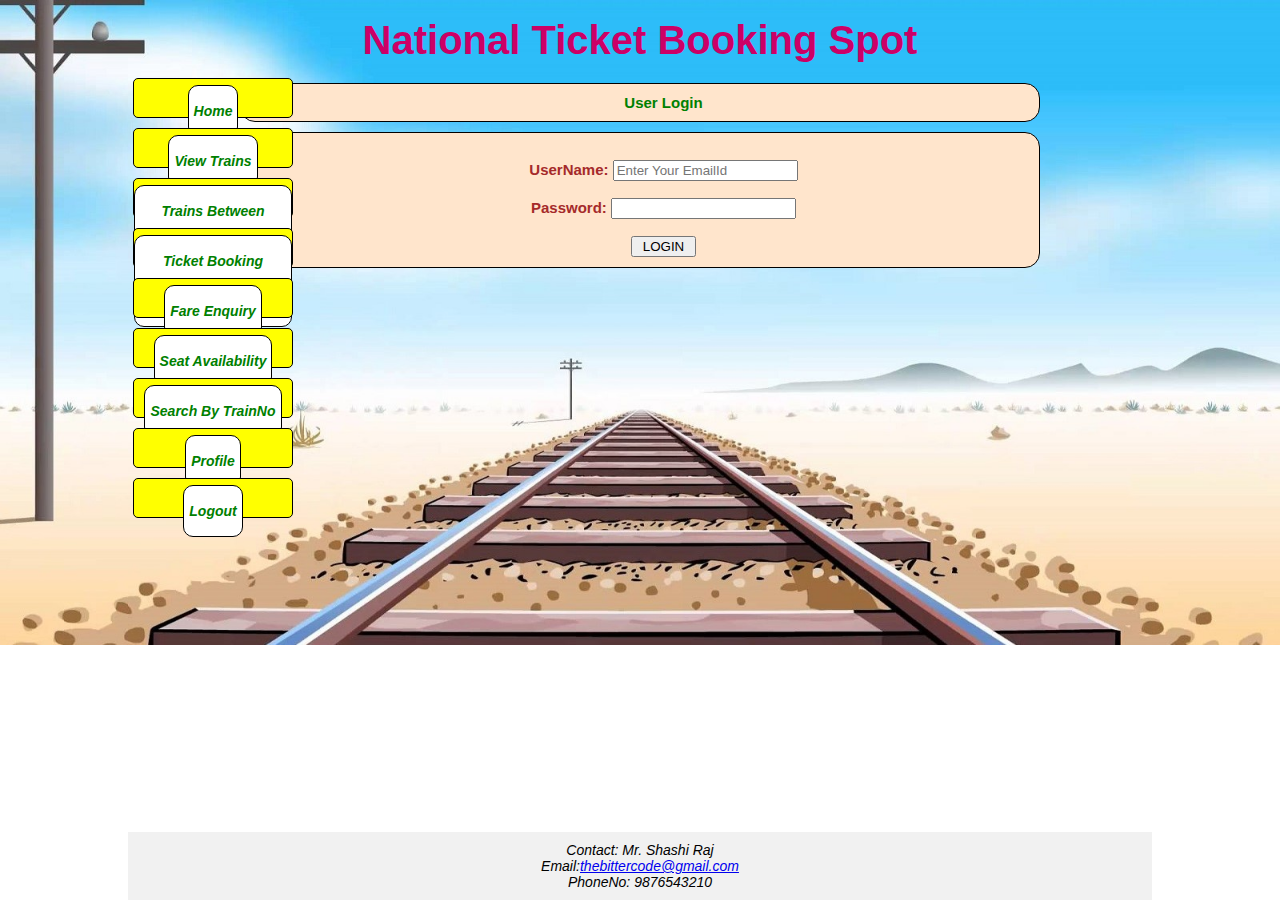
<file: index.html>
<!DOCTYPE html>
<html>
<head>
<meta charset="ISO-8859-1">
<title>E-Trains</title>
<link rel="stylesheet" href="UserHome_Css.css">
</head>
<body>
	<header>
		<h1 class="hd">National Ticket Booking Spot</h1>
		<div class="home">
			<p class="menu">
				<a href="userhome">Home</a>
			</p>
		</div>
		<div class="home">
			<p class="menu">
				<a href="userviewtrainfwd">View Trains</a>
			</p>
		</div>
		<div class="home">
			<p class="menu">
				<a href="trainbwstnfwd">Trains Between Stations</a>
			</p>
		</div>
		<div class="home">
			<p class="menu">
				<a href="bookingdetails">Ticket Booking History</a>
			</p>
		</div>
		<div class="home">
			<p class="menu">
				<a href="fareenqfwd">Fare Enquiry</a>
			</p>
		</div>
		<div class="home">
			<p class="menu">
				<a href="useravailfwd">Seat Availability</a>
			</p>
		</div>
		<div class="home">
			<p class="menu">
				<a href="usersearchtrain">Search By TrainNo</a>
			</p>
		</div>
		<div class="home">
			<p class="menu">
				<a href="userprofile">Profile</a>
			</p>
		</div>
		<div class="home">
			<p class="menu">
				<a href="userlogout">Logout</a>
			</p>
		</div>
	</header>
	<div class="tab green">User Login</div>
	<form action="UserLogin.html" class="tab brown" method="post">
		<br /> UserName: <input type="text" name="uname"
			placeholder="Enter Your EmailId"> <br /> <br /> Password: <input
			type="password" name="pword"> <br /> <br /> <input
			type="submit" value=" LOGIN "><br />

	</form>
	<br />
	<footer>
		<address id="cent">
			Contact: Mr. Shashi Raj<br />Email:<a href="mailto">thebittercode@gmail.com</a><br />PhoneNo:
			9876543210
		</address>
	</footer>
</body>
</html>
</file>
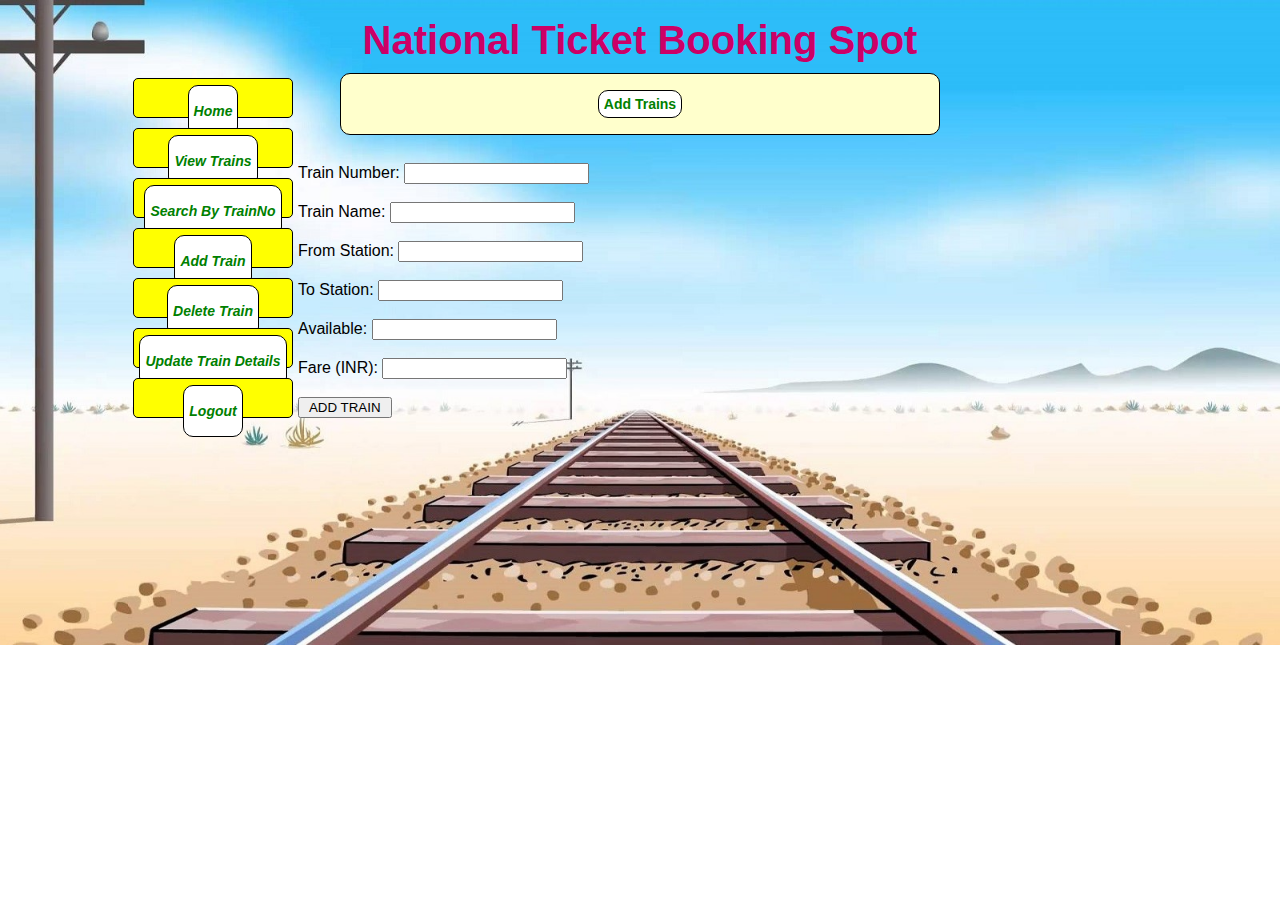
<file: AddTrains.html>
<!DOCTYPE html>
<html>
<head>
<meta charset="ISO-8859-1">
<title>E-Trains</title>
<link rel="stylesheet" href="UserHome_Css.css">
<script>
  function validateAddTrainForm() {
    const form = document.forms["addTrainForm"];
    const fields = ["trainno", "trainname", "fromstation", "tostation", "available", "fare"];
    for (const field of fields) {
      if (!form[field].value) {
        alert(field.replace(/^[a-z]/, c => c.toUpperCase()) + " is required!");
        return false;
      }
    }
    if (isNaN(form["trainno"].value)) {
      alert("Train Number must be numeric!");
      return false;
    }
    if (isNaN(form["fare"].value)) {
      alert("Fare must be numeric!");
      return false;
    }
    return true;
  }
</script>
</head>
<body>
<header>
    <h1 class="hd">National Ticket Booking Spot</h1>
    <div class="home"><p class="menu"><a href="AdminHome.html">Home</a></p></div>
    <div class="home"><p class="menu"><a href="adminviewtrainfwd">View Trains</a></p></div>
    <div class="home"><p class="menu"><a href="adminsearchtrainfwd">Search By TrainNo</a></p></div>
    <div class="home"><p class="menu"><a href="addtrainfwd">Add Train</a></p></div>
    <div class="home"><p class="menu"><a href="cancletrainfwd">Delete Train</a></p></div>
    <div class="home"><p class="menu"><a href="updatetrain">Update Train Details</a></p></div>
    <div class="home"><p class="menu"><a href="adminlogout">Logout</a></p></div>
</header>
<div class="main"><p class="menu">Add Trains</p></div>
<form name="addTrainForm" action="adminaddtrain" method="post" onsubmit="return validateAddTrainForm()">
    <br /> Train Number: <input type="text" name="trainno"><br />
    <br /> Train Name: <input type="text" name="trainname"><br />
    <br /> From Station: <input type="text" name="fromstation"><br />
    <br /> To Station: <input type="text" name="tostation"><br />
    <br /> Available: <input type="text" name="available"><br />
    <br /> Fare (INR): <input type="text" name="fare"><br />
    <br /> <input type="submit" value=" ADD TRAIN ">
</form>
<br />
</body>
</html>
</file>
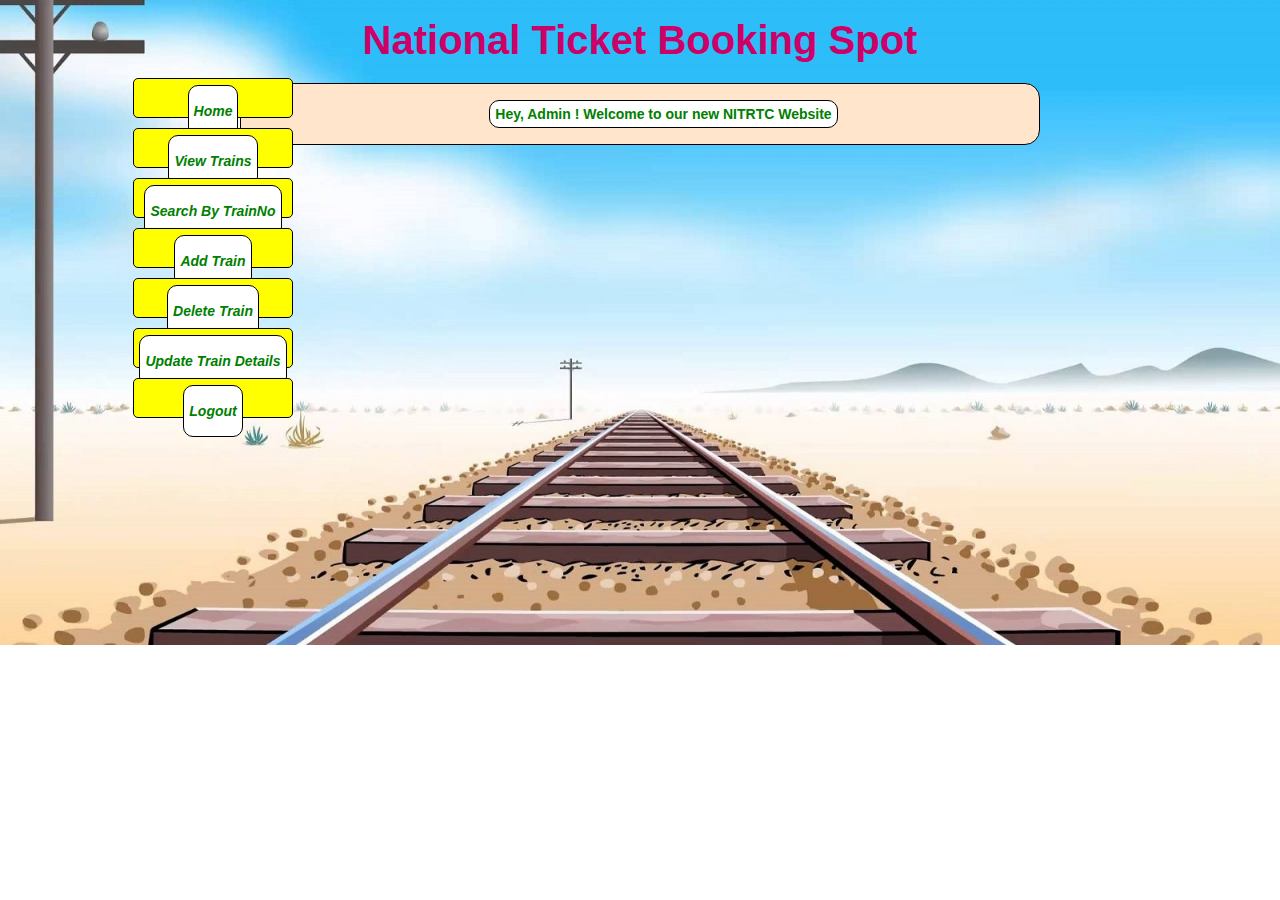
<file: AdminHome.html>
<!DOCTYPE html>
<html>
<head>
<meta charset="ISO-8859-1">
<title>E-Trains</title>
<link rel="stylesheet" href="UserHome_Css.css">
</head>
<body>
	<header>
		<h1 class="hd">National Ticket Booking Spot</h1>
		<div class="home">
			<p class="menu">
				<a href="AdminHome.html">Home</a>
			</p>
		</div>
		<div class="home">
			<p class="menu">
				<a href="adminviewtrainfwd">View Trains</a>
			</p>
		</div>
		<div class="home">
			<p class="menu">
				<a href="adminsearchtrainfwd">Search By TrainNo</a>
			</p>
		</div>

		<div class="home">
			<p class="menu">
				<a href="addtrainfwd">Add Train</a>
			</p>
		</div>
		<div class="home">
			<p class="menu">
				<a href="cancletrainfwd">Delete Train </a>
			</p>
		</div>
		<div class="home">
			<p class="menu">
				<a href="updatetrain">Update Train Details</a>
			</p>
		</div>
		<div class="home">
			<p class="menu">
				<a href="adminlogout">Logout</a>
			</p>
		</div>
	</header>
	
	<div class='tab'>
		<p class='menu'> Hey, Admin ! Welcome to our new NITRTC Website
		</p>
	</div>


</body>
</html>
</file>
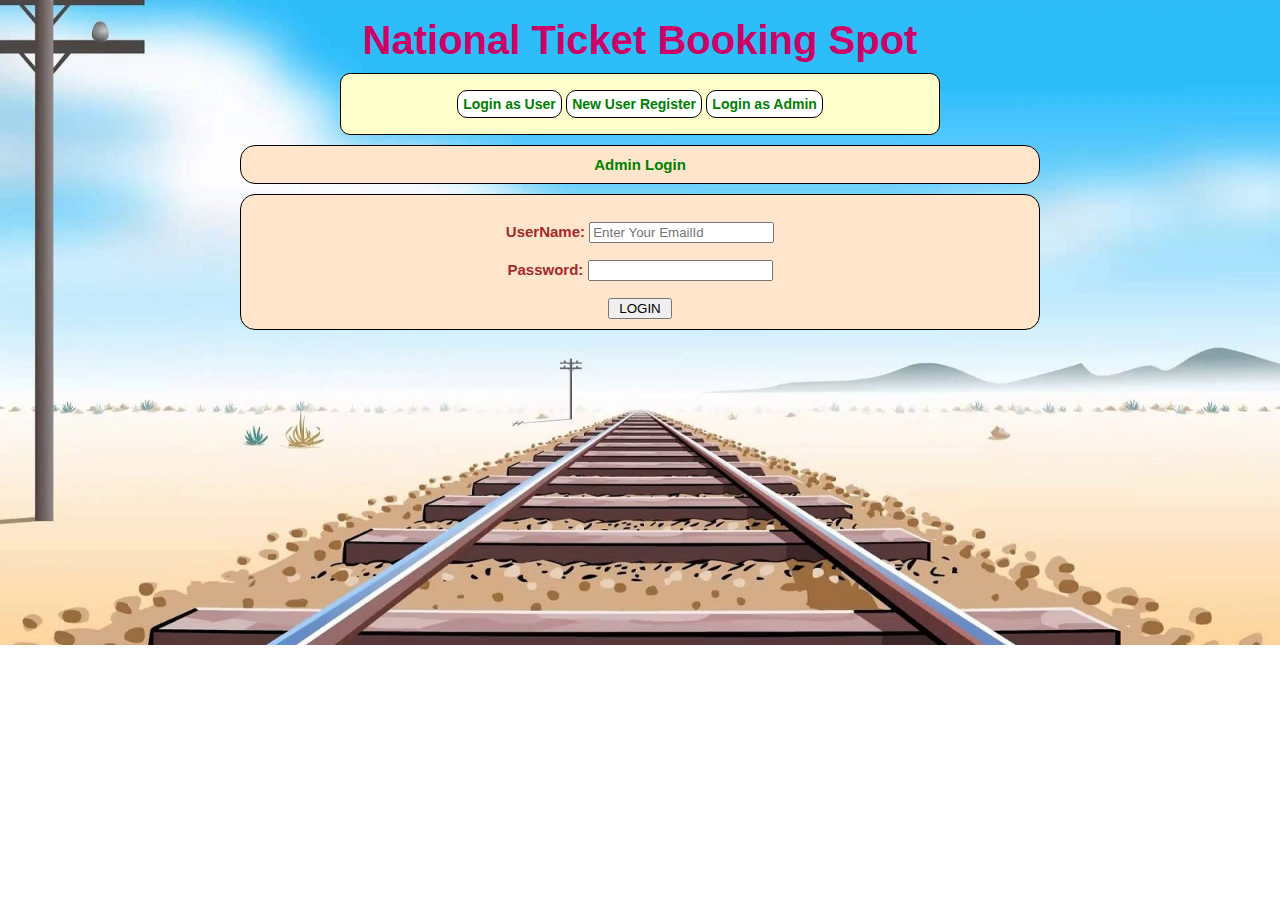
<file: AdminLogin.html>
<!DOCTYPE html>
<html>
<head>
<meta charset="ISO-8859-1">
<title>E-Trains</title>
<link rel="stylesheet" href="UserHome_Css.css">
<script>
  function validateAdminLoginForm() {
    const uname = document.forms["adminLoginForm"]["uname"].value;
    const pword = document.forms["adminLoginForm"]["pword"].value;
    if (!uname) {
      alert("Username is required!");
      return false;
    }
    if (!pword) {
      alert("Password is required!");
      return false;
    }
    return true;
  }
</script>
</head>
<body>
<header>
    <h1 class="hd">National Ticket Booking Spot</h1>
    <div class="main">
        <span class="menu"><a href="UserLogin.html">Login as User</a></span>
        <span class="menu"><a href="UserRegister.html">New User Register</a></span>
        <span class="menu"><a href="AdminLogin.html">Login as Admin</a></span>
    </div>
</header>
<div class="tab green">Admin Login</div>
<form name="adminLoginForm" action="adminlogin" class="tab brown" method="post" onsubmit="return validateAdminLoginForm()">
    <br />UserName: <input type="text" name="uname" placeholder="Enter Your EmailId"><br />
    <br /> Password: <input type="password" name="pword"><br />
    <br /> <input type="submit" value=" LOGIN "><br />
</form>
<br />
</body>
</html>
</file>
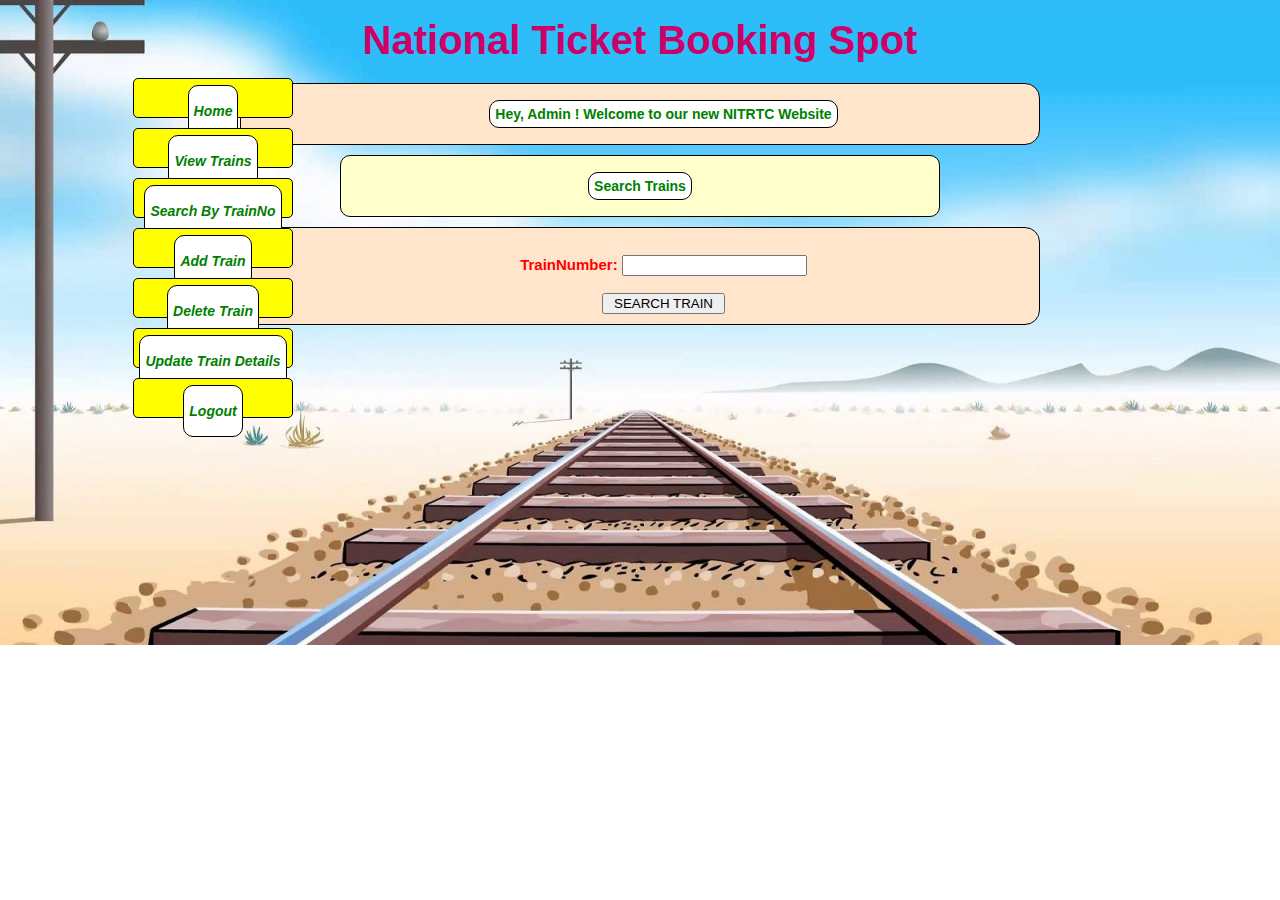
<file: AdminSearchTrain.html>
<!DOCTYPE html>
<html>
<head>
<meta charset="ISO-8859-1">
<title>E-Trains</title>
<link rel="stylesheet" href="UserHome_Css.css">
</head>
<body>
	<header>
		<h1 class="hd">National Ticket Booking Spot</h1>
		<div class="home">
			<p class="menu">
				<a href="AdminHome.html">Home</a>
			</p>
		</div>
		<div class="home">
			<p class="menu">
				<a href="adminviewtrainfwd">View Trains</a>
			</p>
		</div>
		<div class="home">
			<p class="menu">
				<a href="adminsearchtrainfwd">Search By TrainNo</a>
			</p>
		</div>

		<div class="home">
			<p class="menu">
				<a href="addtrainfwd">Add Train</a>
			</p>
		</div>
		<div class="home">
			<p class="menu">
				<a href="cancletrainfwd">Delete Train </a>
			</p>
		</div>
		<div class="home">
			<p class="menu">
				<a href="updatetrain">Update Train Details</a>
			</p>
		</div>
		<div class="home">
			<p class="menu">
				<a href="adminlogout">Logout</a>
			</p>
		</div>
	</header>
	
	<div class='tab'>
		<p class='menu'> Hey, Admin ! Welcome to our new NITRTC Website
		</p>
	</div>
	<div class="main">
		<p class="menu">Search Trains</p>
	</div>
	<form action="adminsearchtrain" class="tab red" method="post">
		<br /> TrainNumber: <input type="text" name="trainnumber"><br />
		<br /> <input type="submit" value=" SEARCH TRAIN "><br />
	</form>
	<br />
</body>
</html>
</file>
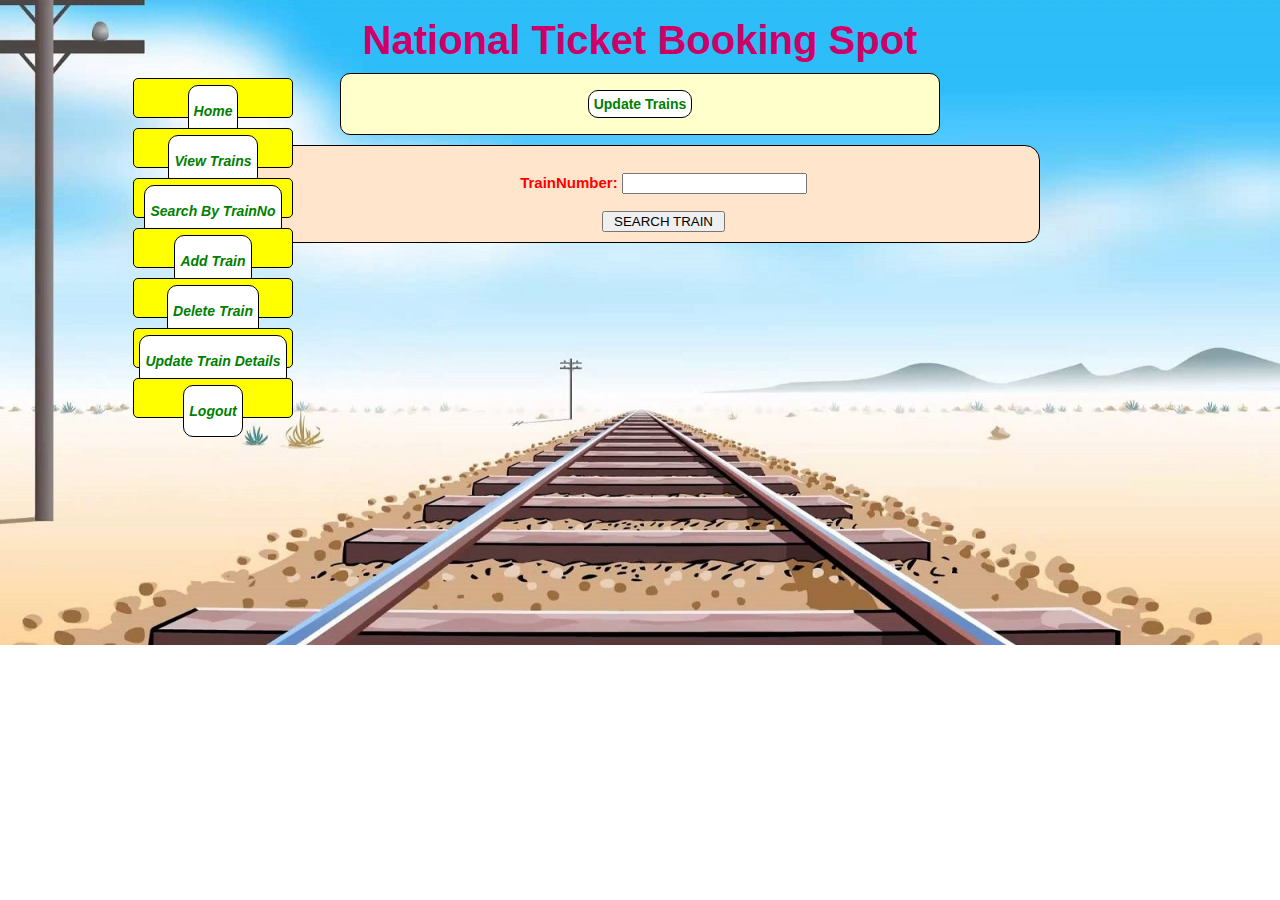
<file: AdminUpdateTrain.html>
<!DOCTYPE html>
<html>
<head>
<meta charset="ISO-8859-1">
<title>E-Trains</title>
<link rel="stylesheet" href="UserHome_Css.css">
<script>
  function validateTrainNumber() {
    const trainNumber = document.forms["updateTrainForm"]["trainnumber"].value;
    if (!trainNumber || isNaN(trainNumber)) {
      alert("Please enter a valid Train Number!");
      return false;
    }
    return true;
  }
</script>
</head>
<body>
<header>
    <h1 class="hd">National Ticket Booking Spot</h1>
    <div class="home"><p class="menu"><a href="AdminHome.html">Home</a></p></div>
    <div class="home"><p class="menu"><a href="adminviewtrainfwd">View Trains</a></p></div>
    <div class="home"><p class="menu"><a href="adminsearchtrainfwd">Search By TrainNo</a></p></div>
    <div class="home"><p class="menu"><a href="addtrainfwd">Add Train</a></p></div>
    <div class="home"><p class="menu"><a href="cancletrainfwd">Delete Train</a></p></div>
    <div class="home"><p class="menu"><a href="updatetrain">Update Train Details</a></p></div>
    <div class="home"><p class="menu"><a href="adminlogout">Logout</a></p></div>
</header>
<div class="main"><p class="menu">Update Trains</p></div>
<form name="updateTrainForm" action="adminupdatetrain" class="tab red" method="post" onsubmit="return validateTrainNumber()">
    <br /> TrainNumber: <input type="text" name="trainnumber"><br />
    <br /> <input type="submit" value=" SEARCH TRAIN "><br />
</form>
<br />
</body>
</html>
</file>
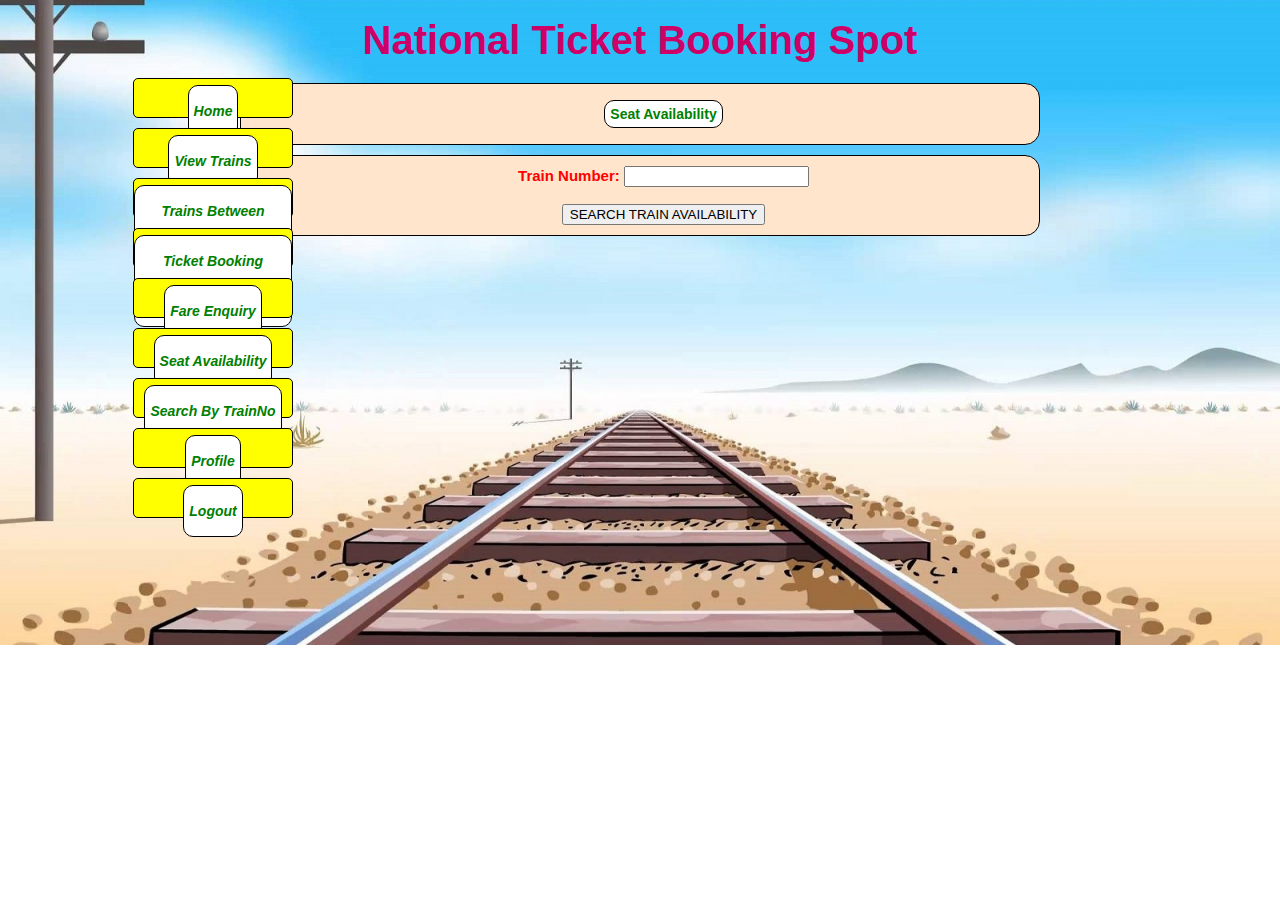
<file: Availability.html>
<!DOCTYPE html>
<html>
<head>
<meta charset="ISO-8859-1">
<title>E-Trains</title>
<link rel="stylesheet" href="UserHome_Css.css">
<script>
function validateAvailabilityForm() {
    const trainNo = document.forms["availabilityForm"]["trainno"].value.trim();
    if (!trainNo) {
        alert("Train Number is required!");
        return false;
    } else if (isNaN(trainNo)) {
        alert("Train Number must be numeric!");
        return false;
    }
    return true;
}
</script>
</head>
<body>
    <header>
        <h1 class="hd">National Ticket Booking Spot</h1>
        <div class="home"><p class="menu"><a href="userhome">Home</a></p></div>
        <div class="home"><p class="menu"><a href="userviewtrainfwd">View Trains</a></p></div>
        <div class="home"><p class="menu"><a href="trainbwstnfwd">Trains Between Stations</a></p></div>
        <div class="home"><p class="menu"><a href="bookingdetails">Ticket Booking History</a></p></div>
        <div class="home"><p class="menu"><a href="fareenqfwd">Fare Enquiry</a></p></div>
        <div class="home"><p class="menu"><a href="useravailfwd">Seat Availability</a></p></div>
        <div class="home"><p class="menu"><a href="usersearchtrain">Search By TrainNo</a></p></div>
        <div class="home"><p class="menu"><a href="userprofile">Profile</a></p></div>
        <div class="home"><p class="menu"><a href="userlogout">Logout</a></p></div>
    </header>

    <div class="tab"><p class="menu">Seat Availability</p></div>
    <form name="availabilityForm" class="tab red" action="useravail" method="post" onsubmit="return validateAvailabilityForm()">
        Train Number: <input type="text" name="trainno"><br /><br />
        <input type="submit" value="SEARCH TRAIN AVAILABILITY"><br />
    </form>
    <br />
</body>
</html>
</file>
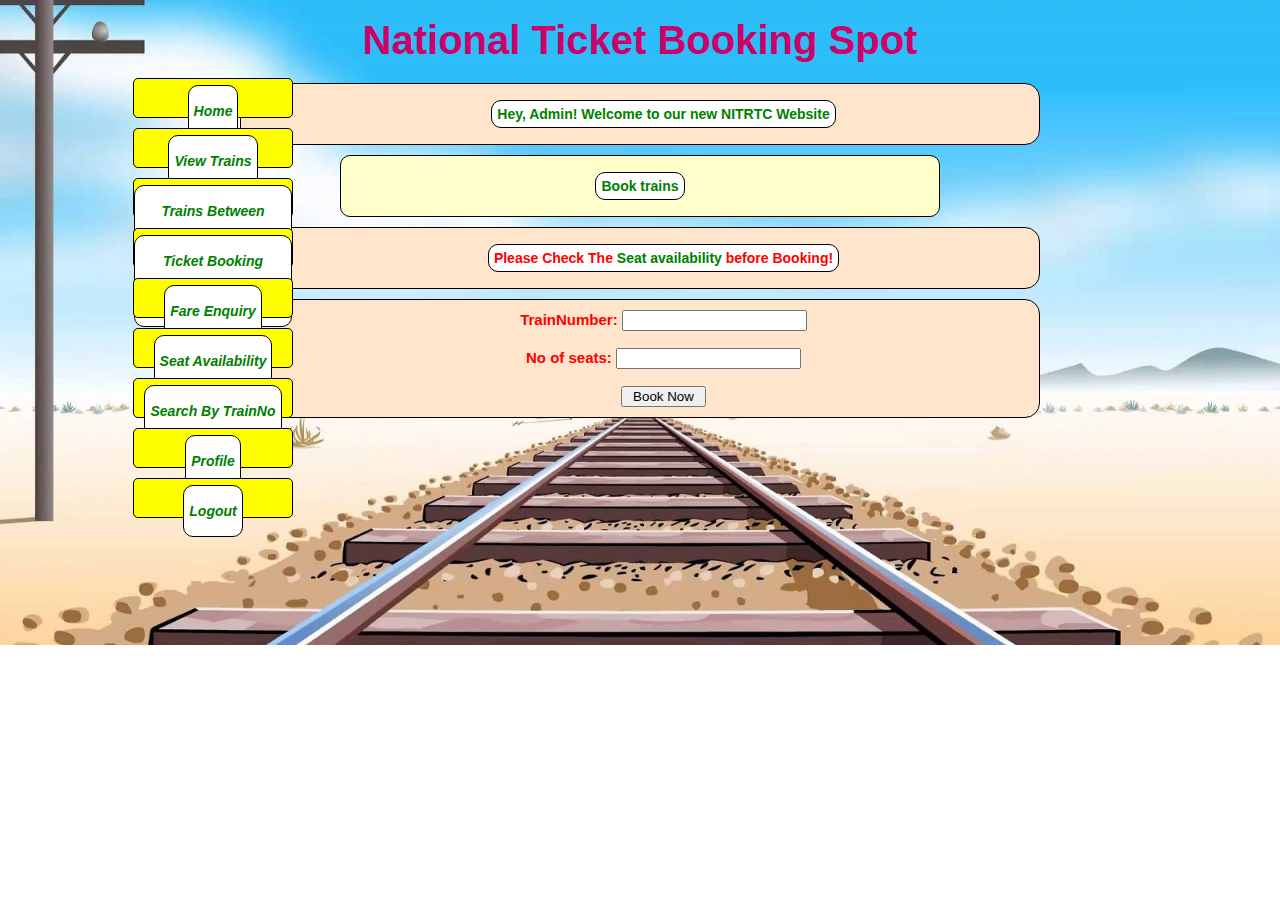
<file: BookTrains.html>
<!DOCTYPE html>
<html>
<head>
<meta charset="ISO-8859-1">
<title>E-Trains</title>
<link rel="stylesheet" href="UserHome_Css.css">
<style>
/* Additional styles for better appearance */
</style>
</head>
<body>
	<header>
		<h1 class="hd">National Ticket Booking Spot</h1>
		<div class="home">
			<p class="menu">
				<a href="userhome">Home</a>
			</p>
		</div>
		<div class="home">
			<p class="menu">
				<a href="userviewtrainfwd">View Trains</a>
			</p>
		</div>
		<div class="home">
			<p class="menu">
				<a href="trainbwstnfwd">Trains Between Stations</a>
			</p>
		</div>
		<div class="home">
			<p class="menu">
				<a href="bookingdetails">Ticket Booking History</a>
			</p>
		</div>
		<div class="home">
			<p class="menu">
				<a href="fareenqfwd">Fare Enquiry</a>
			</p>
		</div>
		<div class="home">
			<p class="menu">
				<a href="useravailfwd">Seat Availability</a>
			</p>
		</div>
		<div class="home">
			<p class="menu">
				<a href="usersearchtrain">Search By TrainNo</a>
			</p>
		</div>
		<div class="home">
			<p class="menu">
				<a href="userprofile">Profile</a>
			</p>
		</div>
		<div class="home">
			<p class="menu">
				<a href="userlogout">Logout</a>
			</p>
		</div>
	</header>

	<div class='tab'>
		<p class='menu'>Hey, Admin! Welcome to our new NITRTC Website</p>
	</div>

	<div class="main">
		<p class="menu">Book trains</p>
	</div>
	<div class="tab">
		<p class="menu red">
			Please Check The <a href='Availability.html'>Seat availability</a> before Booking!
		</p>
	</div>

	<!-- Form for Booking -->
	<form action="booktrains" class="tab red" method="post" onsubmit="return validateBookingForm()">
		TrainNumber: <input type="text" id="trainnumber" name="trainnumber"><br /> <br />
		No of seats: <input type='text' id="seats" name='seats'><br /> <br />
		<input type="submit" value=" Book Now "><br />
	</form>
	<br />

	<script>
		// JavaScript function to validate the booking form
		function validateBookingForm() {
			const trainNumber = document.getElementById("trainnumber").value;
			const seats = document.getElementById("seats").value;

			if (!trainNumber || isNaN(trainNumber)) {
				alert("Please enter a valid Train Number.");
				return false;
			}

			if (!seats || isNaN(seats) || seats <= 0) {
				alert("Please enter a valid number of seats.");
				return false;
			}

			return true;
		}
	</script>
</body>
</html>
</file>
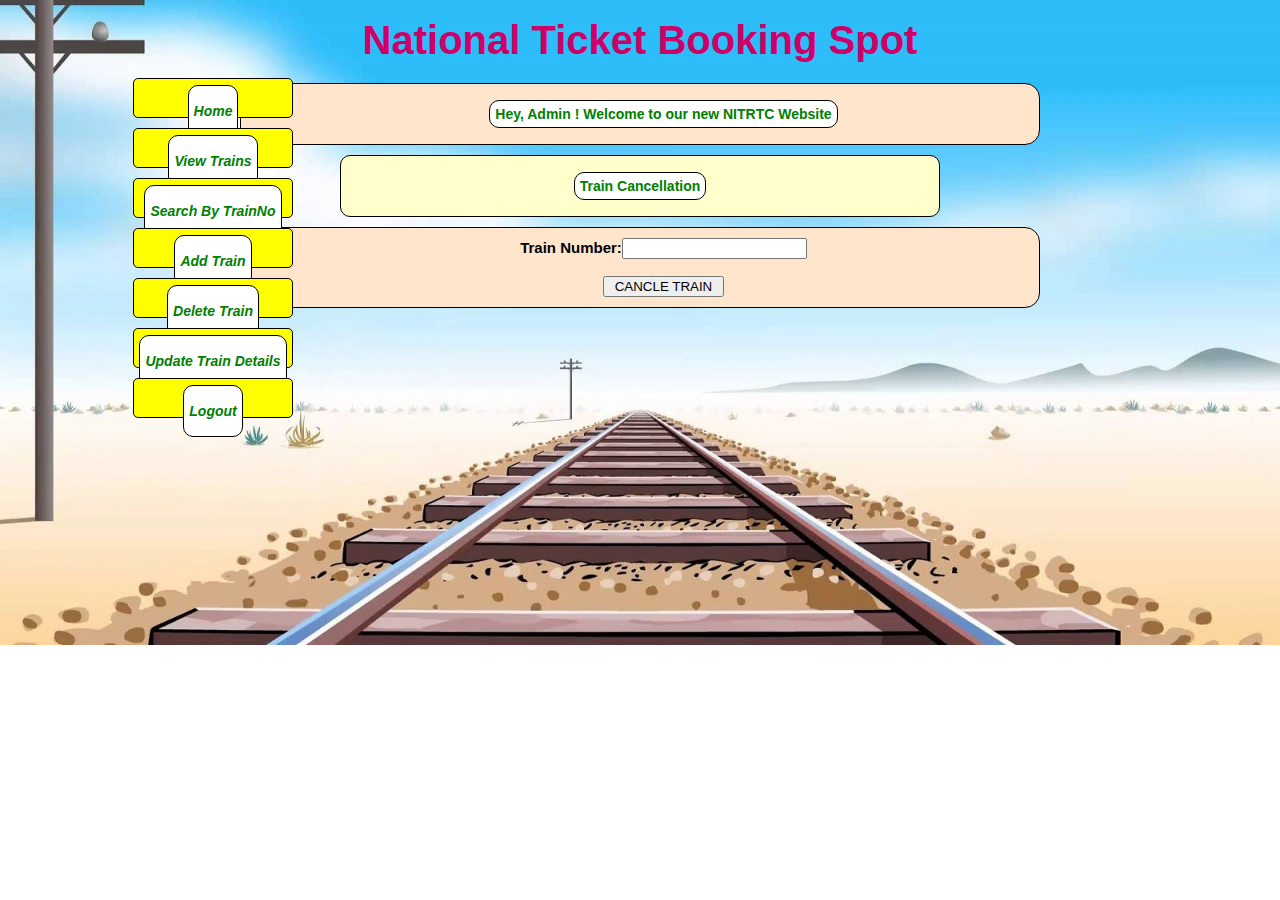
<file: CancleTrain.html>
<!DOCTYPE html>
<html>
<head>
<meta charset="ISO-8859-1">
<title>E-Trains</title>
<link rel="stylesheet" href="UserHome_Css.css">
</head>
<body>
	<header>
		<h1 class="hd">National Ticket Booking Spot</h1>
		<div class="home">
			<p class="menu">
				<a href="AdminHome.html">Home</a>
			</p>
		</div>
		<div class="home">
			<p class="menu">
				<a href="adminviewtrainfwd">View Trains</a>
			</p>
		</div>
		<div class="home">
			<p class="menu">
				<a href="adminsearchtrainfwd">Search By TrainNo</a>
			</p>
		</div>

		<div class="home">
			<p class="menu">
				<a href="addtrainfwd">Add Train</a>
			</p>
		</div>
		<div class="home">
			<p class="menu">
				<a href="cancletrainfwd">Delete Train </a>
			</p>
		</div>
		<div class="home">
			<p class="menu">
				<a href="updatetrain">Update Train Details</a>
			</p>
		</div>
		<div class="home">
			<p class="menu">
				<a href="adminlogout">Logout</a>
			</p>
		</div>
	</header>
	
	<div class='tab'>
		<p class='menu'> Hey, Admin ! Welcome to our new NITRTC Website
		</p>
	</div>
	
	<div class='main'>
		<p class='menu'>Train Cancellation</p>
	</div>
	<form class="tab" action="admincancletrain" method="post">
		Train Number:<input type="text" name="trainno"><br />
		<br /> <input type="submit" value=" CANCLE TRAIN ">
	</form>
	<br />

</body>
</html>
</file>
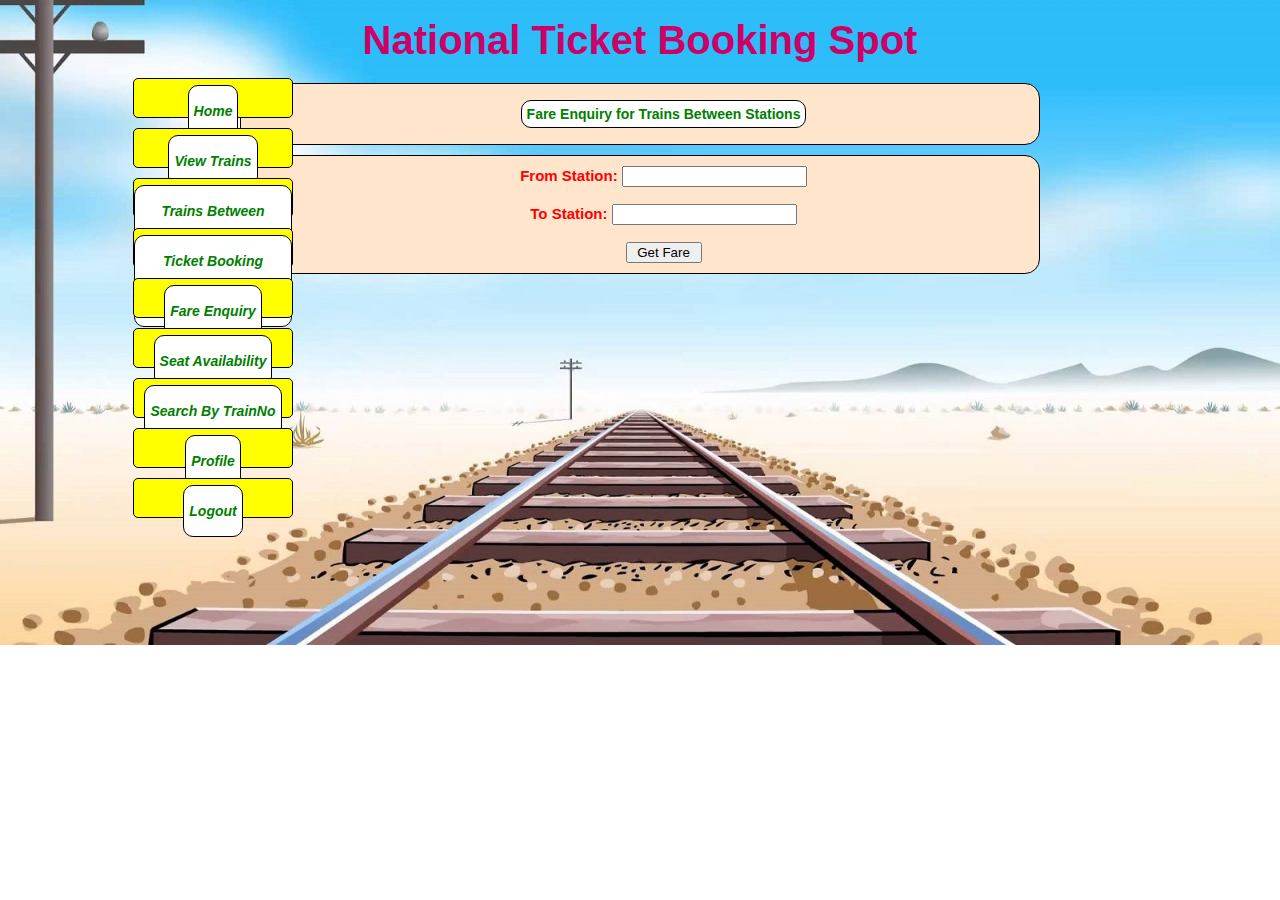
<file: Fare.html>
<!DOCTYPE html>
<html>
<head>
<meta charset="ISO-8859-1">
<title>E-Trains</title>
<link rel="stylesheet" href="UserHome_Css.css">
<script>
function validateFareEnquiryForm() {
    const fromStation = document.forms["fareForm"]["fromstation"].value.trim();
    const toStation = document.forms["fareForm"]["tostation"].value.trim();
    if (!fromStation || !toStation) {
        alert("Both From Station and To Station fields are required!");
        return false;
    }
    return true;
}
</script>
</head>
<body>
    <header>
        <h1 class="hd">National Ticket Booking Spot</h1>
        <div class="home"><p class="menu"><a href="userhome">Home</a></p></div>
        <div class="home"><p class="menu"><a href="userviewtrainfwd">View Trains</a></p></div>
        <div class="home"><p class="menu"><a href="trainbwstnfwd">Trains Between Stations</a></p></div>
        <div class="home"><p class="menu"><a href="bookingdetails">Ticket Booking History</a></p></div>
        <div class="home"><p class="menu"><a href="fareenqfwd">Fare Enquiry</a></p></div>
        <div class="home"><p class="menu"><a href="useravailfwd">Seat Availability</a></p></div>
        <div class="home"><p class="menu"><a href="usersearchtrain">Search By TrainNo</a></p></div>
        <div class="home"><p class="menu"><a href="userprofile">Profile</a></p></div>
        <div class="home"><p class="menu"><a href="userlogout">Logout</a></p></div>
    </header>

    <div class="tab"><p class="menu">Fare Enquiry for Trains Between Stations</p></div>
    <form name="fareForm" class="tab red" action="fareenq" method="post" onsubmit="return validateFareEnquiryForm()">
        From Station: <input type="text" name="fromstation"><br /><br />
        To Station: <input type="text" name="tostation"><br /><br />
        <input type="submit" value=" Get Fare "><br />
    </form>
    <br />
</body>
</html>
</file>
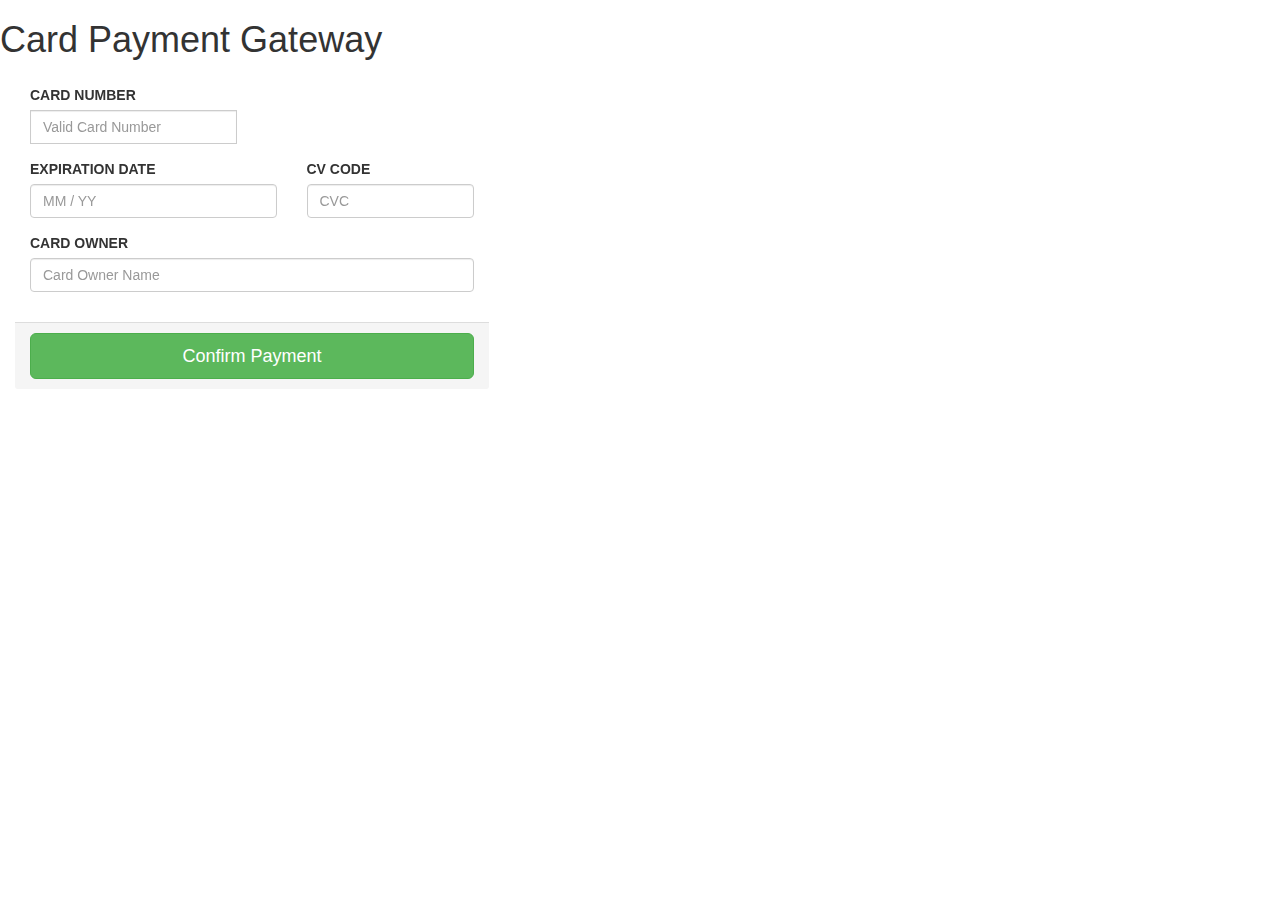
<file: Payment.html>
<!DOCTYPE html>
<html>
<head>
<meta charset="ISO-8859-1">
<title>Payments</title>
<link rel="stylesheet" href="https://maxcdn.bootstrapcdn.com/bootstrap/3.4.1/css/bootstrap.min.css">
</head>
<body>
	<div class="hd">
		<h1>Card Payment Gateway</h1>
	</div>
	<!-- Header remains unchanged -->
	<div class="container-fluid" style="position: fixed;">
		<!-- Payment form -->
		<form role="form" action="booktrains" method="post" onsubmit="return validatePaymentForm()">
			<div class="panel-body">
				<div class="row">
					<div class="col-xs-12">
						<div class="form-group">
							<label>CARD NUMBER</label>
							<div class="input-group">
								<input type="tel" class="form-control" id="cardNumber" placeholder="Valid Card Number" required/>
							</div>
						</div>
					</div>
				</div>
				<div class="row">
					<div class="col-xs-7 col-md-7">
						<div class="form-group">
							<label>EXPIRATION DATE</label>
							<input type="tel" class="form-control" id="expDate" placeholder="MM / YY" required/>
						</div>
					</div>
					<div class="col-xs-5 col-md-5 pull-right">
						<div class="form-group">
							<label>CV CODE</label>
							<input type="tel" class="form-control" id="cvv" placeholder="CVC" required/>
						</div>
					</div>
				</div>
				<div class="row">
					<div class="col-xs-12">
						<div class="form-group">
							<label>CARD OWNER</label>
							<input type="text" class="form-control" id="cardOwner" placeholder="Card Owner Name" required/>
						</div>
					</div>
				</div>
			</div>
			<div class="panel-footer">
				<input type="submit" value="Confirm Payment" class="btn btn-success btn-lg btn-block" />
			</div>
		</form>
	</div>

	<script>
		// JavaScript function to validate payment form
		function validatePaymentForm() {
			const cardNumber = document.getElementById("cardNumber").value;
			const expDate = document.getElementById("expDate").value;
			const cvv = document.getElementById("cvv").value;
			const cardOwner = document.getElementById("cardOwner").value;

			if (!cardNumber || isNaN(cardNumber) || cardNumber.length !== 16) {
				alert("Please enter a valid 16-digit Card Number.");
				return false;
			}

			if (!expDate || !/^\d{2}\/\d{2}$/.test(expDate)) {
				alert("Please enter a valid Expiration Date in MM/YY format.");
				return false;
			}

			if (!cvv || isNaN(cvv) || cvv.length !== 3) {
				alert("Please enter a valid 3-digit CV Code.");
				return false;
			}

			if (!cardOwner) {
				alert("Please enter the Card Owner's Name.");
				return false;
			}

			return true;
		}
	</script>
</body>
</html>
</file>
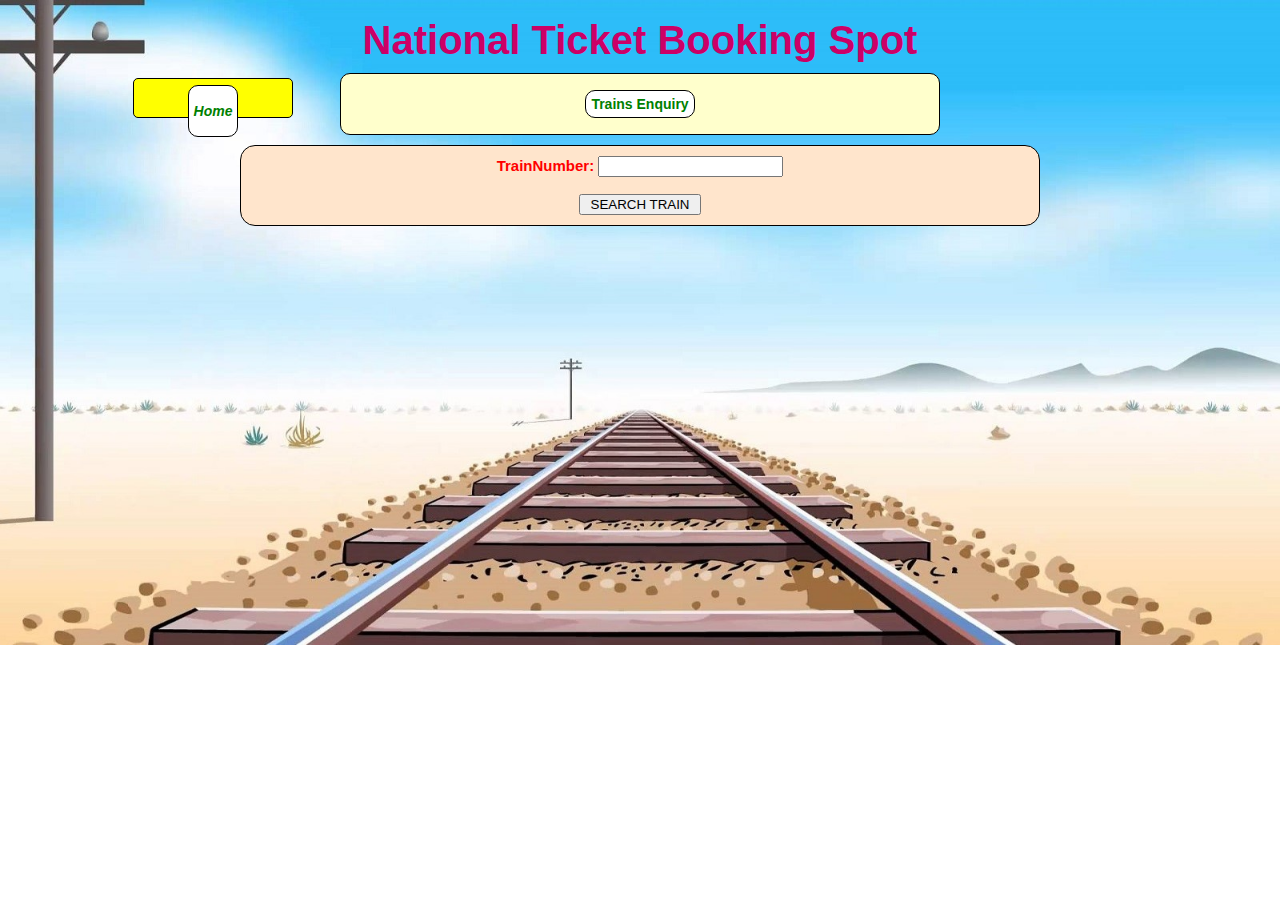
<file: SearchTrains.html>
<!DOCTYPE html>
<html>
<head>
<meta charset="ISO-8859-1">
<title>E-Trains</title>
<link rel="stylesheet" href="UserHome_Css.css">
</head>
<body>
	<header>
		<h1 class="hd">National Ticket Booking Spot</h1>
		<div class="home">
			<p class="menu"><a href="userhome">Home</a></p>
		</div>
		<!-- Other menu options are the same -->
	</header>

	<div class="main">
		<p class="menu">Trains Enquiry</p>
	</div>
	<form action="searchtrainservlet" class="tab red" method="post" onsubmit="return validateSearchForm()">
		TrainNumber: <input type="text" id="trainnumber" name="trainnumber"><br />
		<br />
		<input type="submit" value=" SEARCH TRAIN "><br />
	</form>
	<br />

	<script>
		// JavaScript function to validate the search form
		function validateSearchForm() {
			const trainNumber = document.getElementById("trainnumber").value;

			if (!trainNumber || isNaN(trainNumber)) {
				alert("Please enter a valid Train Number.");
				return false;
			}

			return true;
		}
	</script>
</body>
</html>
</file>
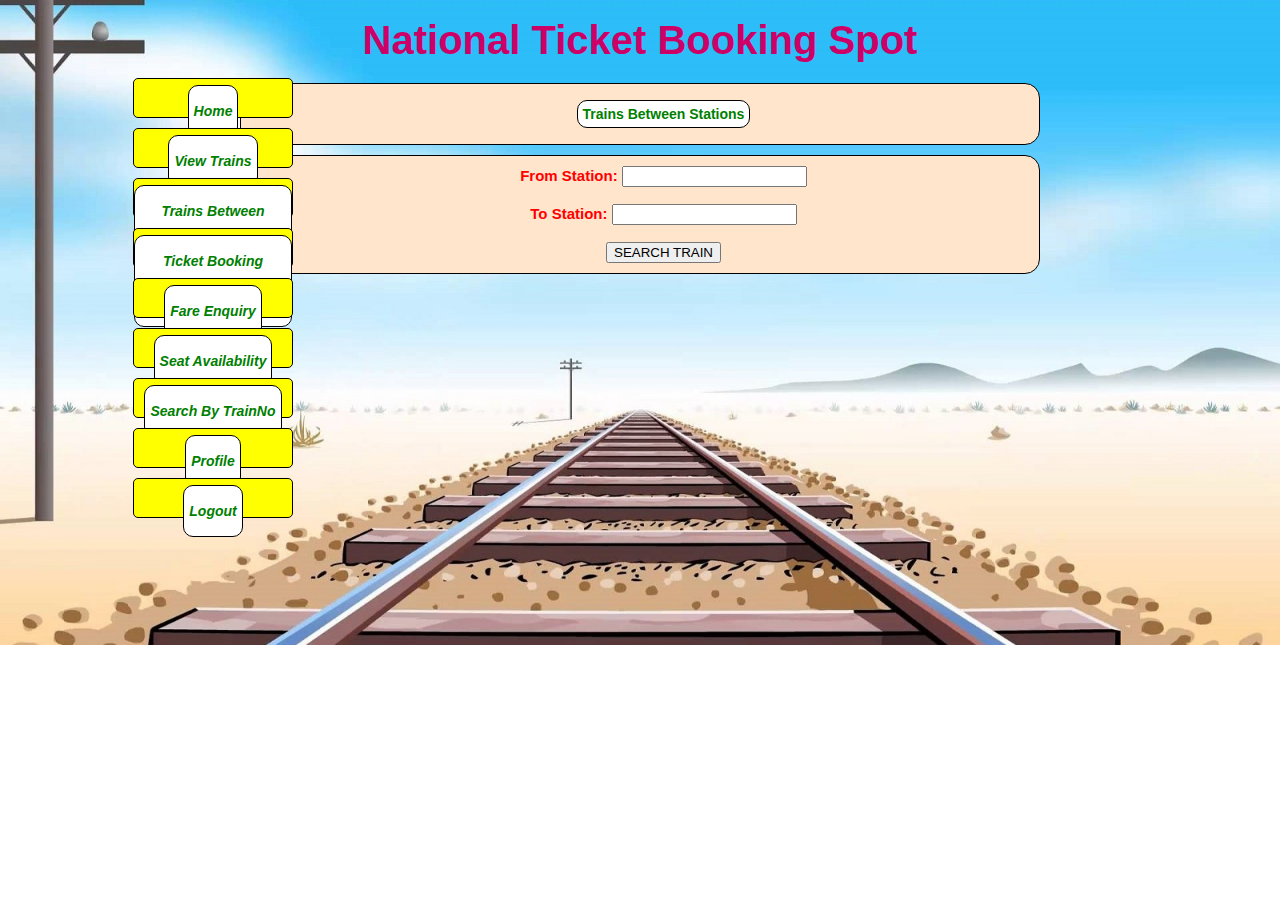
<file: TrainBwStn.html>
<!DOCTYPE html>
<html>
<head>
    <meta charset="ISO-8859-1">
    <title>E-Trains</title>
    <link rel="stylesheet" href="UserHome_Css.css">
</head>
<body>
    <header>
        <h1 class="hd">National Ticket Booking Spot</h1>
        <div class="home">
            <p class="menu"><a href="userhome">Home</a></p>
        </div>
        <div class="home">
            <p class="menu"><a href="userviewtrainfwd">View Trains</a></p>
        </div>
        <div class="home">
            <p class="menu"><a href="trainbwstnfwd">Trains Between Stations</a></p>
        </div>
        <div class="home">
            <p class="menu"><a href="bookingdetails">Ticket Booking History</a></p>
        </div>
        <div class="home">
            <p class="menu"><a href="fareenqfwd">Fare Enquiry</a></p>
        </div>
        <div class="home">
            <p class="menu"><a href="useravailfwd">Seat Availability</a></p>
        </div>
        <div class="home">
            <p class="menu"><a href="usersearchtrain">Search By TrainNo</a></p>
        </div>
        <div class="home">
            <p class="menu"><a href="userprofile">Profile</a></p>
        </div>
        <div class="home">
            <p class="menu"><a href="userlogout">Logout</a></p>
        </div>
    </header>
    <div class="tab"><p class="menu">Trains Between Stations</p></div>
    <form action="trainbwstn" class="tab red" method="post" onsubmit="return validateForm()">
        From Station: <input type="text" name="fromstation" id="fromstation" required><br /><br />
        To Station: <input type="text" name="tostation" id="tostation" required><br /><br />
        <input type="submit" value="SEARCH TRAIN"><br />
    </form>
    <script>
        function validateForm() {
            const fromStation = document.getElementById("fromstation").value.trim();
            const toStation = document.getElementById("tostation").value.trim();
            if (!fromStation || !toStation) {
                alert("Please fill in both 'From Station' and 'To Station' fields.");
                return false;
            }
            return true;
        }
    </script>
</body>
</html>
</file>
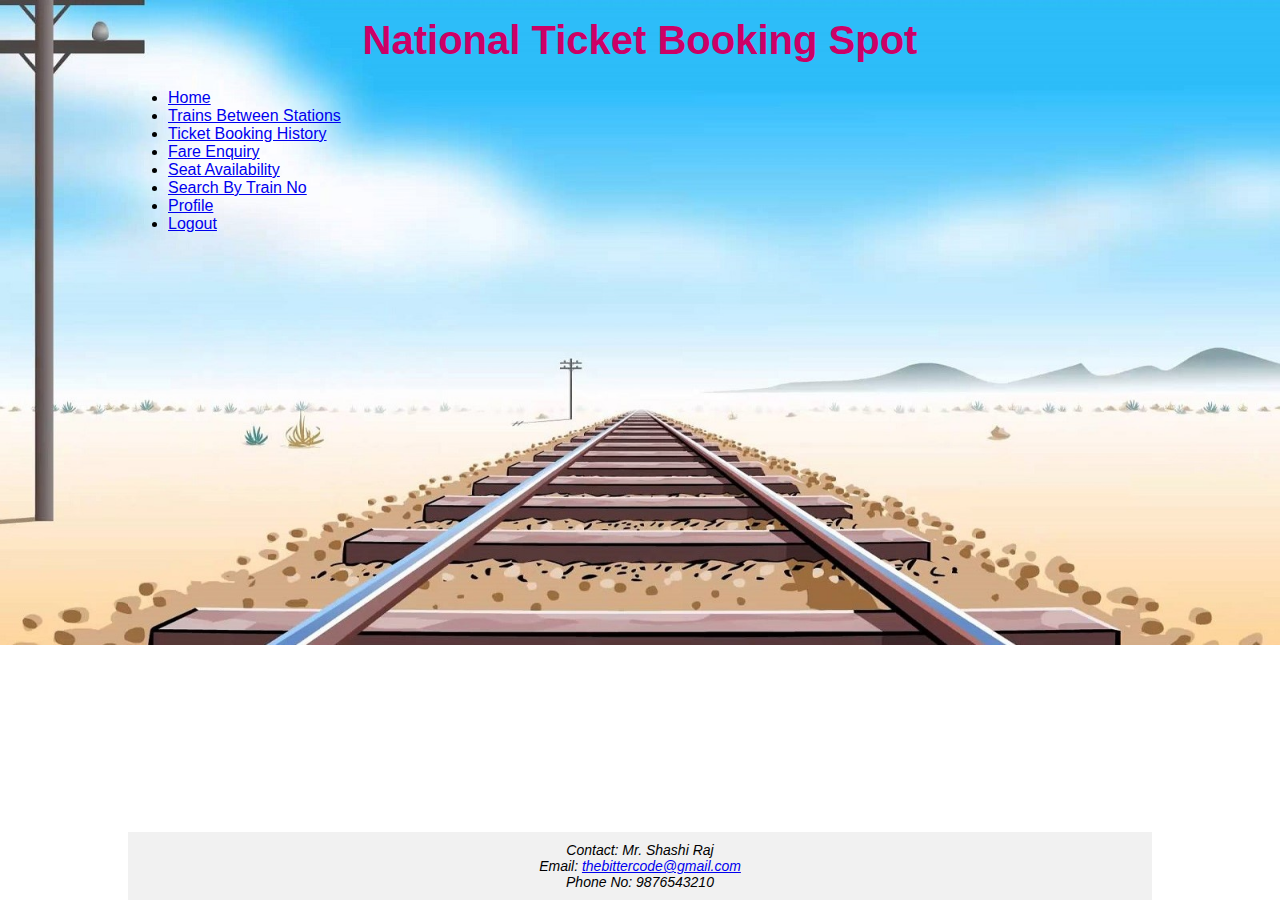
<file: UserHome.html>
<!--DOCTYPE html>
<html>
<head>
<meta charset="ISO-8859-1">
<title>E-Trains</title>
<link rel="stylesheet" href="UserHome_Css.css">
<style>
</style>
</head>
<body>
	<header>
		<h1 class="hd">National Ticket Booking Spot</h1>
		<div class="home">
			<p class="menu">
				<a href="userhome">Home</a>
			</p>
		</div>
		<div class="home">
			<p class="menu">
				<a href="userviewtrainfwd">View Trains</a>
			</p>
		</div>
		<div class="home">
			<p class="menu">
				<a href="trainbwstnfwd">Trains Between Stations</a>
			</p>
		</div>
		<div class="home">
			<p class="menu">
				<a href="bookingdetails">Ticket Booking History</a>
			</p>
		</div>
		<div class="home">
			<p class="menu">
				<a href="fareenqfwd">Fare Enquiry</a>
			</p>
		</div>
		<div class="home">
			<p class="menu">
				<a href="useravailfwd">Seat Availability</a>
			</p>
		</div>
		<div class="home">
			<p class="menu">
				<a href="usersearchtrain">Search By TrainNo</a>
			</p>
		</div>
		<div class="home">
			<p class="menu">
				<a href="userprofile">Profile</a>
			</p>
		</div>
		<div class="home">
			<p class="menu">
				<a href="userlogout">Logout</a>
			</p>
		</div>
	</header>


</body>
</html>  -->
<!DOCTYPE html>
<html lang="en">
<head>
    <meta charset="UTF-8">
    <meta name="viewport" content="width=device-width, initial-scale=1.0">
    <title>E-Trains | User Home</title>
    <link rel="stylesheet" href="UserHome_Css.css">
</head>
<body>
    <!-- Header Section -->
    <header>
        <h1 class="hd">National Ticket Booking Spot</h1>
        <!-- Navigation Menu -->
        <nav>
            <ul class="menu-list">
                <li><a href="/userhome">Home</a></li>
                <li><a href="trainbwstnfwd">Trains Between Stations</a></li>
                <li><a href="bookingdetails">Ticket Booking History</a></li>
                <li><a href="fareenqfwd">Fare Enquiry</a></li>
                <li><a href="useravailfwd">Seat Availability</a></li>
                <li><a href="usersearchtrain">Search By Train No</a></li>
                <li><a href="userprofile">Profile</a></li>
                <li><a href="userlogout">Logout</a></li>
            </ul>
        </nav>
    </header>

    <!-- Footer Section -->
    <footer>
        <address id="cent">
            Contact: Mr. Shashi Raj<br>
            Email: <a href="mailto:thebittercode@gmail.com">thebittercode@gmail.com</a><br>
            Phone No: 9876543210
        </address>
    </footer>
</body>
</html>
</file>
<file: UserHome_Css.css>
/* General Styles */
* {
    box-sizing: border-box;
}

body {
    background-image: url(sandy.jpg);
    background-repeat: no-repeat;
    background-size: cover; /* Ensures full background coverage */
    margin-left: 10%;
    margin-right: 10%;
    font-family: Arial, sans-serif; /* Added a fallback font */
}

/* Header */
.hd {
    text-align: center;
    padding: 10px;
    margin: 0 auto;
    color: #cc0066;
    font-weight: bold;
    font-size: 40px;
}

/* Main Section Styling */
.main {
    border: 1px solid black;
    background-color: #ffffcc;
    border-radius: 10px;
    text-align: center;
    margin: 0 auto;
    padding: 10px;
    margin-bottom: 10px;
    color: red;
    width: 600px;
}

/* Navigation Menu */
.menu {
    border: 1px solid black;
    border-radius: 10px;
    background-color: white;
    color: green;
    font-weight: bold;
    font-size: 14px;
    text-align: center;
    display: inline-block;
    padding: 5px;
    margin: 6px auto;
}

.menu a:link {
    color: green;
    text-decoration: none;
}

.menu a:hover {
    color: red;
}

/* Content Tabs */
.tab {
    border: 1px solid black;
    border-radius: 15px;
    background-color: #FFE5CC;
    margin: 10px auto;
    width: 800px;
    color: black;
    font-weight: bold;
    font-size: 15px;
    text-align: center;
    padding: 10px;
}

/* Additional Colors for Tab Variants */
.yel {
    color: yellow;
}

.red {
    color: red;
}

.green {
    color: green;
}

.brown {
    color: brown;
}

/* Sidebar or Section Links */
.home {
    border: 1px solid black;
    border-radius: 5px;
    background-color: yellow;
    margin: 5px;
    color: blue;
    font-style: italic;
    font-weight: bold;
    text-align: center;
    height: 40px;
    line-height: 40px; /* Centers text vertically */
    width: 160px;
    float: left;
    clear: both;
}

/* Table Styling */
table {
    border: 2px solid black;
    text-align: center;
    width: 100%;
    border-collapse: collapse; /* Removes double borders */
    margin: 10px auto;
}

tr:hover {
    background-color: #f5f5f5;
    color: black;
}

td {
    padding: 5px;
    border: 1px solid black;
}

th {
    color: blue;
    font-size: 20px;
    padding: 10px;
}

/* Footer */
footer {
    text-align: center;
    background-color: #f1f1f1;
    padding: 10px;
    position: fixed;
    bottom: 0;
    width: 80%; /* Matches the content margin */
    left: 10%; /* Centers it with body */
    font-size: 14px;
}
</file>
